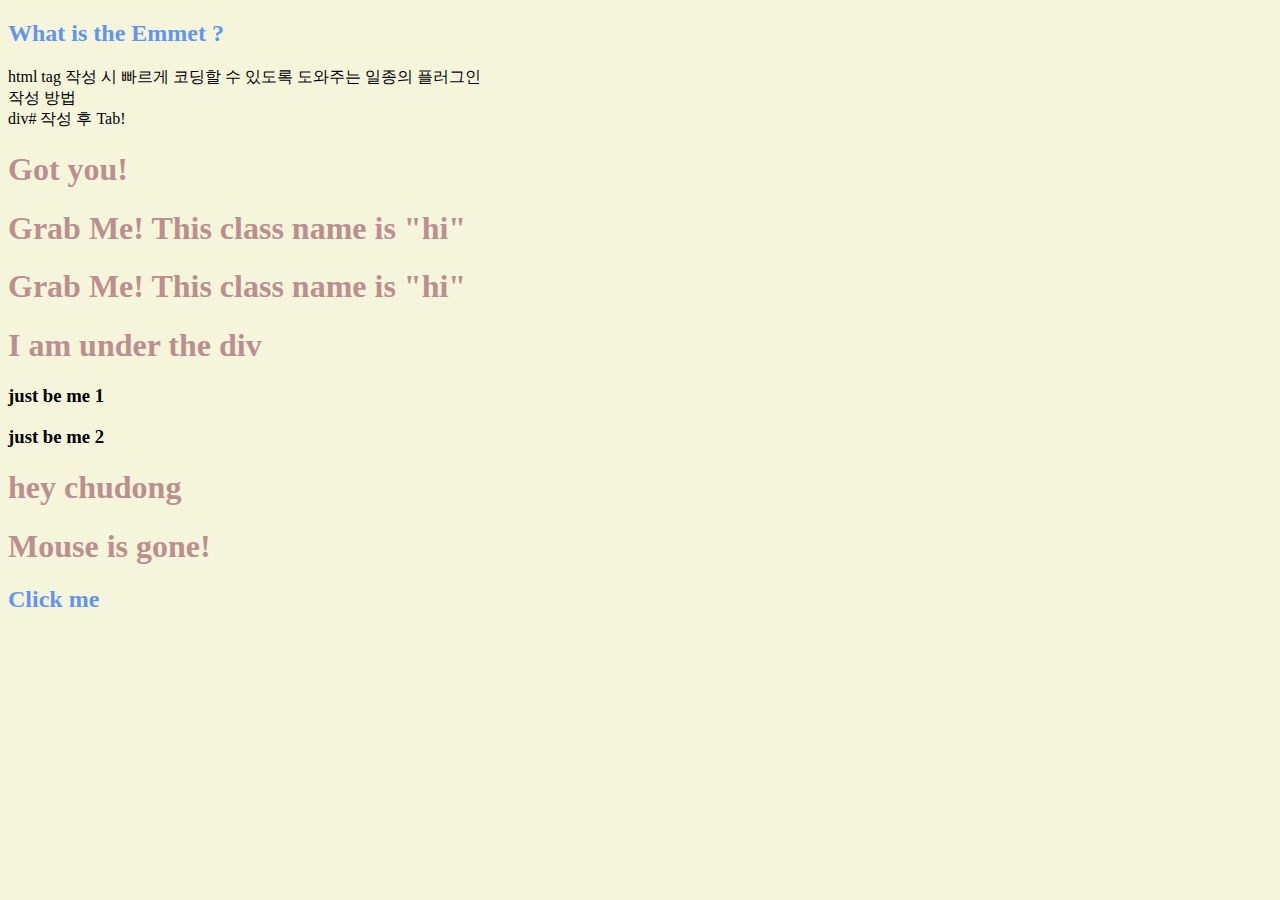
<file: exercise.html>
<!DOCTYPE html>
<html lang="en">
<head>
    <meta charset="UTF-8">
    <meta name="viewport" content="width=device-width, initial-scale=1.0"/>
    <meta http-equiv="X-UA-Compatible" content="ie=edge"/>
    <link rel="stylesheet" href="css/styleExercise.css">
    <title>Momentum</title>

</head>
<body>

<h2>What is the Emmet ?</h2>
html tag 작성 시 빠르게 코딩할 수 있도록 도와주는 일종의 플러그인<br>
작성 방법<br>
div# 작성 후 Tab!

<!-- id -->
<h1 class="hello" id="something">
    Grab Me! This class name is "hello" and id="something"</h1>

<!-- tagName (h1) -->
<h1 class="hi">
    Grab Me! This class name is "hi"</h1>
<h1 class="hi">
    Grab Me! This class name is "hi"</h1>

<!--querySelector 사용하기-->
<div class ="howToUseDiv">
    <h1>I am under the div</h1>
</div>

<div class="nice">
    <h3>just be me 1</h3>
</div>
<div class="nice">
    <h3>just be me 2</h3>
</div>

<h1 name="chudong" class="chudong"> hey chudong </h1>

<div class="colorChange">
    <h1>Click me!</h1>
</div>

<div class="clickMe">
    <h2 class="helloMe">Click me</h2>
</div>
<script src="js/exercise.js"></script>
</body>
</html>
</file>
<file: css/styleExercise.css>
body{
    background-color: beige;
}

h1 {
    color: rosybrown;
}

h2 {
    color: cornflowerblue;
    transition: color 0.5s ease-in-out;
}

/*클래스 생성*/
.clicked {
    color: tomato;
}
</file>
